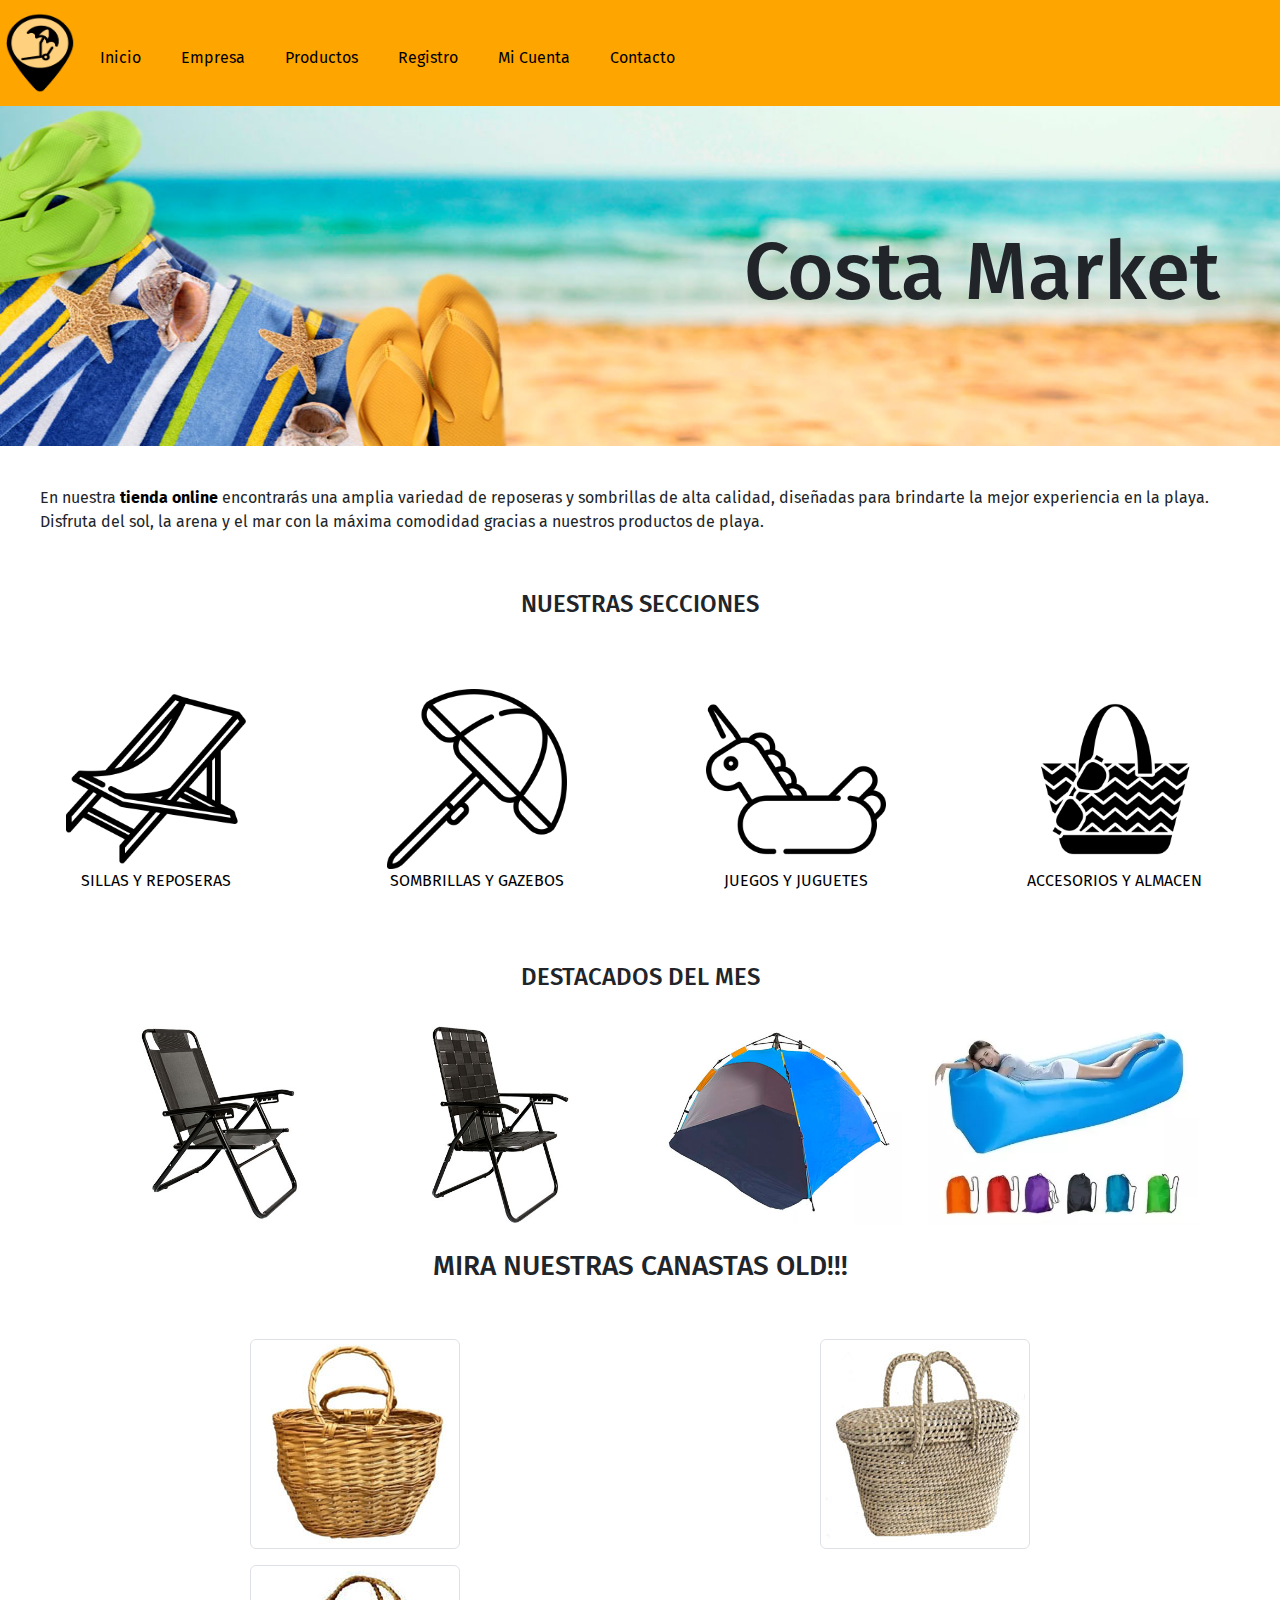
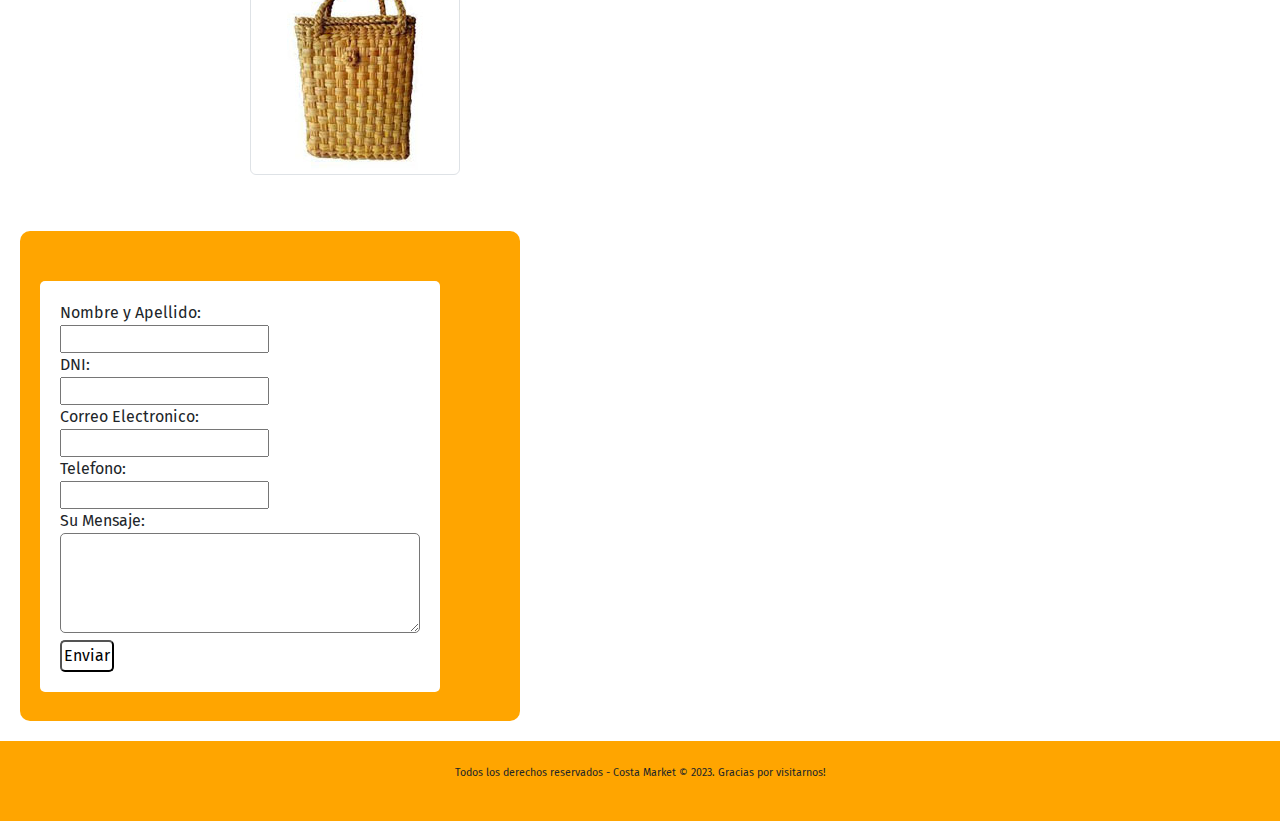
<file: index.html>
<!DOCTYPE html>
<html lang="en">
<head>
    <meta charset="UTF-8">
    <meta http-equiv="X-UA-Compatible" content="IE=edge">
    <meta name="viewport" content="width=device-width, initial-scale=1.0">
    <link rel="preconnect" href="https://fonts.googleapis.com">
    <link rel="preconnect" href="https://fonts.gstatic.com" crossorigin>
    <link href="https://fonts.googleapis.com/css2?family=Fira+Sans:ital,wght@0,400;0,600;1,400&display=swap" rel="stylesheet">
    <title>Costa Market</title>
    <link rel="stylesheet" href="./css/bootstrap.css">
    <link rel="stylesheet" href="./css/style.css">
</head>
<body>
        <header>
            <nav class="navbar">
                    <img class="logo" src="./img/logo.png" alt="Logo_Costa_Market">
                    <a class="gral" href="./index.html">Inicio</a>
                    <a class="gral" href="./empresa.html">Empresa</a>
                    <a class="gral" href="./productos.html">Productos</a>
                    <a class="gral" href="./registro.html">Registro</a>
                    <a class="gral" href="./account.html">Mi Cuenta</a>
                    <a class="gral" href="#contacto">Contacto</a>
                </nav>
        </header>

            <div class="box-inicial">
                <div class="slider-cm"> 
                    <h1 class="titular1">Costa Market</h1><br>
                    <img class="slider" src="./img/slide_cm.jpg" alt="imagen_playa_inicial">
                </div>
                    <div class="nuestra-tienda">
                        <p> En nuestra <strong><a id="ntienda" href="./productos.html">tienda online</a></strong> encontrarás una amplia variedad de reposeras y sombrillas de alta calidad, diseñadas para brindarte la mejor experiencia en la playa. <br> Disfruta del sol, la arena y el mar con la máxima comodidad gracias a nuestros productos de playa. </p>
                    </div>
            </div>
        <div class="deriva-productos">
            <h3 class="nuestras-sec">NUESTRAS SECCIONES</h3>
                <div class="derivadores">
                    <div class="div-deriva"><a class="derivaprod" href="./productos.html"><img src="./img/iconos/sillon.png" alt="reposeras">SILLAS Y REPOSERAS</a></div>
                    <div class="div-deriva"><a class="derivaprod" href="./productos.html"><img src="./img/iconos/sombrilla.png" alt="sombrillas">SOMBRILLAS Y GAZEBOS</a></div>
                    <div class="div-deriva"><a class="derivaprod" href="./productos.html"><img src="./img/iconos/inflable.png" alt="juguetes">JUEGOS Y JUGUETES</a></div>
                    <div class="div-deriva"><a class="derivaprod" href="./productos.html"><img src="./img/iconos/bolsa-de-playa.png" alt="accesorios">ACCESORIOS Y ALMACEN</a></div>
                </div>
        </div>
    
    <div class="container  my-4 destacados">
        <h3 class="nuestras-sec"> DESTACADOS DEL MES</h3>
        <div class="grid d-flex varios-art">
            <div class="art-econom g-col-3"><img class="img-fluid" src="./img/destacados/reposera_black1.png" alt="art-de-oferta"></div>
            <div class="art-econom g-col-3"><img class="img-fluid" src="./img/destacados/reposera_black2.png" alt="art-de-oferta"></div>
            <div class="art-econom g-col-3"><img class="img-fluid" src="./img/destacados/carpa_automatica.jpg" alt="art-de-oferta"></div>
            <div class="art-econom g-col-3"><img class="img-fluid" src="./img/destacados/cama_inflable.jpg" alt="art-de-oferta"></div>
        </div>
    </div>
         <div class="container text-center galeria-fin">
            <h3 class="my-3 text-center">MIRA NUESTRAS CANASTAS OLD!!!</h3>
            <div class="row mt-5 mb-5 contiene-img">
                <div class="col-6 my-2"> <img src="./img/img_miniaturas/mini_canast1.jpg" class="img-thumbnail" alt="canastas"></div>
                <div class="col-6 my-2"> <img src="./img/img_miniaturas/mini_canast2.jpg" class="img-thumbnail" alt="canastas"></div>
                <div class="col-6 my-2"> <img src="./img/img_miniaturas/mini_canast3.jpg" class="img-thumbnail" alt="canastas"></div>
            </div>
         </div>

<div class="contactme">
                    <form action="get">
                        <label for="name">Nombre y Apellido:</label>
                        <input type="text">
                        <label for="documento">DNI:</label>
                        <input type="number">
                        <label for="email">Correo Electronico:</label>
                        <input type="email">
                        <label for="tel">Telefono:</label>
                        <input type="tel">
                        <label for="mensaje">Su Mensaje:</label>
                        <textarea name="mensaje" id="mensaje" cols="30" rows="10"></textarea>
                        <button class="send" type="submit">Enviar</button>
                    </form>
            </div>

         <footer>
    <p class="foot-small">
        Todos los derechos reservados - Costa Market &copy; 2023. Gracias por visitarnos!
    </p>
</footer>
<script src="./js/bootstrap.js"></script>
</body>
</html>
</file>
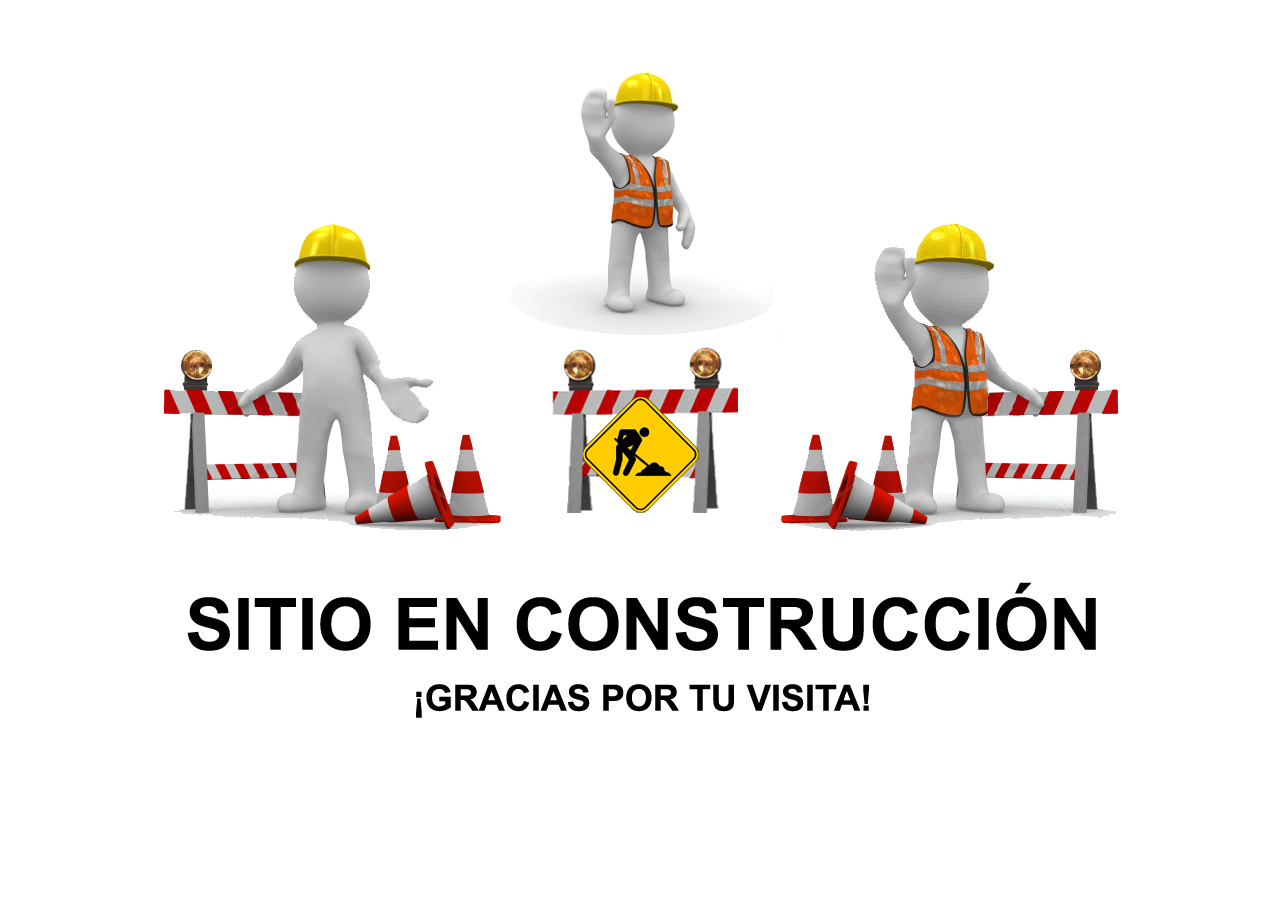
<file: account.html>
<!DOCTYPE html>
<html lang="en">
<head>
    <meta charset="UTF-8">
    <meta http-equiv="X-UA-Compatible" content="IE=edge">
    <meta name="viewport" content="width=device-width, initial-scale=1.0">
    <title>Costa Market</title>
    <link rel="stylesheet" href="./css/bootstrap.css">
    <link rel="stylesheet" href="./css/style.css">
</head>
<body>
    <img src="./img/Web-en-Construccion.png" alt="Pagina_En_Construccion">
    <script src="./js/bootstrap.js"></script>
</body>
</html>
</file>
<file: css/style.css>
/* INICIO GENERALES */
* {
font-family: 'Fira Sans', sans-serif;
margin: 0;
padding: 0;
}
/* FIN GENERALES */

/* INICIO DIV-INICIAL */
.slider-cm {
    width: 100%;
    display: flex;
    align-items: center;
    margin: 0;
    padding: 0;
}

.slider {
    position: relative;
    width: 100%;
    height: 340px;
}

.slider img {
    width: 100%;
    height: auto;
}

.titular1 {
    position: absolute;
    text-align: right;
    font-size: 80px;
    right: 0;
    margin-right: 60px;
    z-index: 11;
}

.nuestra-tienda {
    margin: 30px;
    padding: 10px;
}
#ntienda {
    text-decoration: none;
    color: black;
}
/* FIN DIV-INICIAL */

/* INICIO LINKS NAV */
header {
    display: flex;
    align-items: center;
background-color: orange;
margin: 0;
}


.logo {
    padding: 5px;
    width: 80px;
    height: 90px;
}

nav a {
    padding: 10px;
    margin: 10px;
    margin-bottom: 0;
}

.gral {
    text-decoration: none;
    color: black;
}

.gral:hover {
    color: white;
}
/* FIN LINKS NAV */

/* INICIO DERIVA-PRODUCTOS */
.deriva-productos {
    text-align: center;
}
.nuestras-sec {
    font-size: 24px;
    margin: 30px;
}
.derivadores {
    display: flex;
    justify-content: center;
}
 .div-deriva {
    text-align: center;
    margin: 0 10px;
}
.derivaprod {
    padding: 20px;
    margin: 20px;
    display: block;
    text-decoration: none;
    color: #000000;
}
.derivaprod img {
    width: 180px;
    height: auto;
} 
/* FIN DERIVA-PRODUCTOS */

/* INICIO DESTACADOS */
.destacados {
    text-align: center;
}
/* FIN DESTACADOS */

/* INICIO FORMULARIO DE CONTACTO */
.contactme {
    height: 490px;
    width: 500px;
    background-color: orange;
    border-radius: 10px;
    align-items: center;
    justify-content: center;
    padding-top: 30px;
    margin: 20px;
}

form {
    max-width: 400px;
    padding: 20px;
    margin: 20px;
    background-color: white;
    border-radius: 5px;
  }

label {
    display: block;
    border-radius: 5px;
}

textarea {
    width: 100%;
    height: 100px;
    border-radius: 5px;
}

.send {
    border-radius: 5px;
    padding: 2px;
    background-color: white;
}

.send:hover {
    background-color: orange;
    color: white;
    border-radius: 5px;
    padding: 2px;
    border-bottom: orange;
}
/* FIN FORMULARIO DE CONTACTO */

/* INICIO FOOTER */
footer {
    display: flex;
    align-items: center;
    justify-content: center;
    background-color: orange;
    height: 80px;
}

.foot-small {
    font-size: 8pt;    
}
/* FIN FOOTER */
</file>
